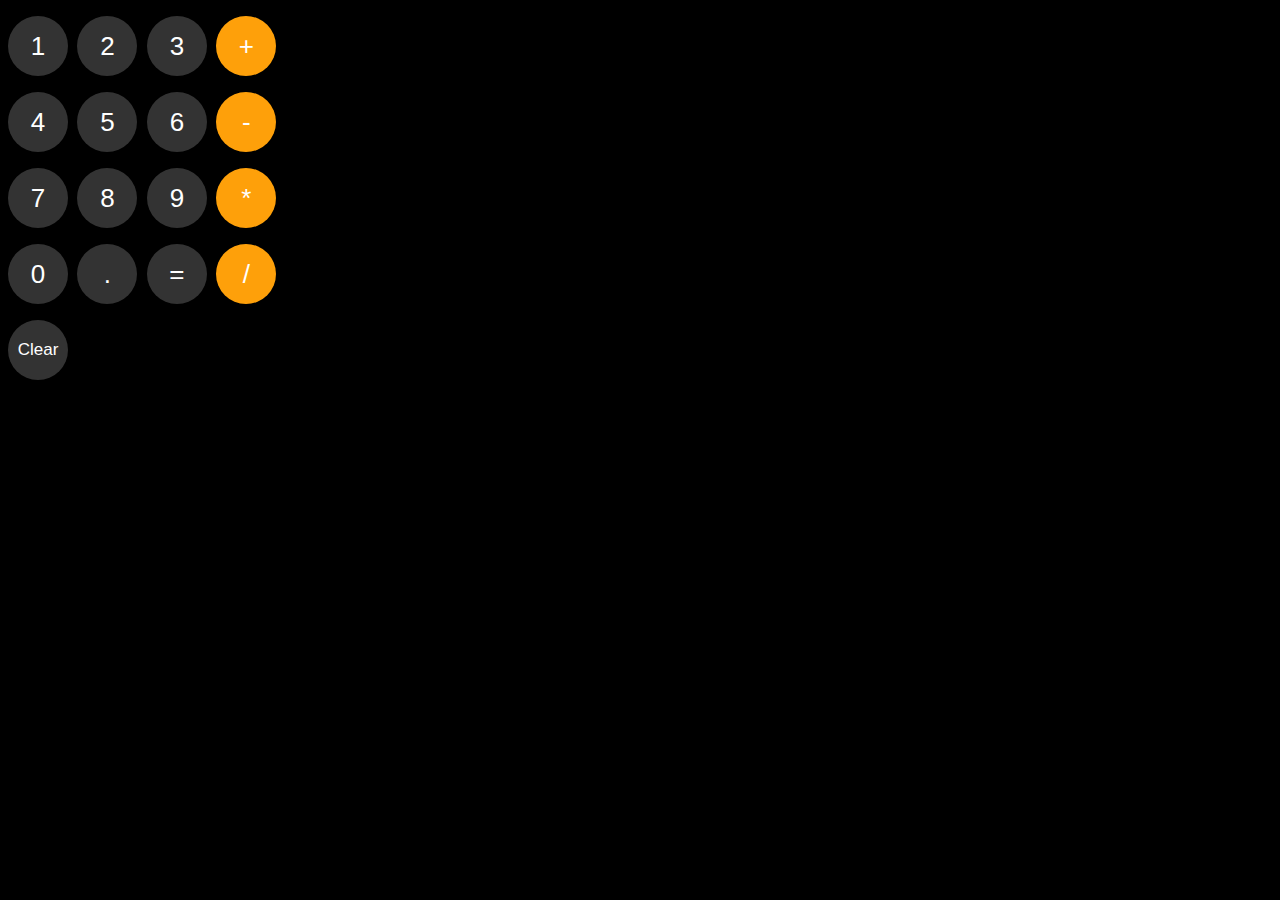
<file: index.html>
<!DOCTYPE html>
<html>
<head>
  <title>Calculator</title>
  <link rel="stylesheet" href="Calculator.css">

  </head>
  <body>
    <p class="js-calculation calculation"></p>

    <p>
    <button class="calculator-button gray-button" onclick=" updatedCalculation('1');">1</button>

    <button class="calculator-button gray-button" onclick=" updatedCalculation('2');">2</button>

    <button class="calculator-button gray-button" onclick="updatedCalculation('3');">3</button>

    <button class="calculator-button orange-button" onclick="updatedCalculation(' + ');">+</button>
    </p>

    <p>
      <button class="calculator-button gray-button" onclick="updatedCalculation('4');">4</button>

      <button class="calculator-button gray-button" onclick="updatedCalculation('5');">5</button>

      <button class="calculator-button gray-button" onclick="updatedCalculation('6');">6</button>

      <button class="calculator-button orange-button" onclick="updatedCalculation(' - ');">-</button>
</p>

<p>
  <button class="calculator-button gray-button" onclick="updatedCalculation('7');">7</button>

  <button class="calculator-button gray-button" onclick="updatedCalculation('8');">8</button>

  <button class="calculator-button gray-button" onclick="updatedCalculation('9');">9</button>

  <button class="calculator-button orange-button" onclick="updatedCalculation(' * ');">*</button>
  </p>

  <p>
    <button class="calculator-button gray-button" onclick="updatedCalculation('0');">0</button>

    <button class="calculator-button gray-button" onclick="updatedCalculation('.');">.</button>

    <button class="calculator-button gray-button" onclick=" calculation=eval(calculation);displayCalculation();
    localStorage.setItem('calculation', calculation);">=</button>

    <button class="calculator-button orange-button" onclick="updatedCalculation(' / ');">/</button>
    </p>

    <p>
      <button class="calculator-button gray-button clear-button" onclick="calculation='';displayCalculation();
      //REMEMBER TO SAVE THE CALCULATION HERE.//
      localStorage.setItem('calculation',calculation);
      ">Clear</button>
    
    </p>
  

    <script src="Calculator.js">
      
    </script>
  </body>
</html>
</file>
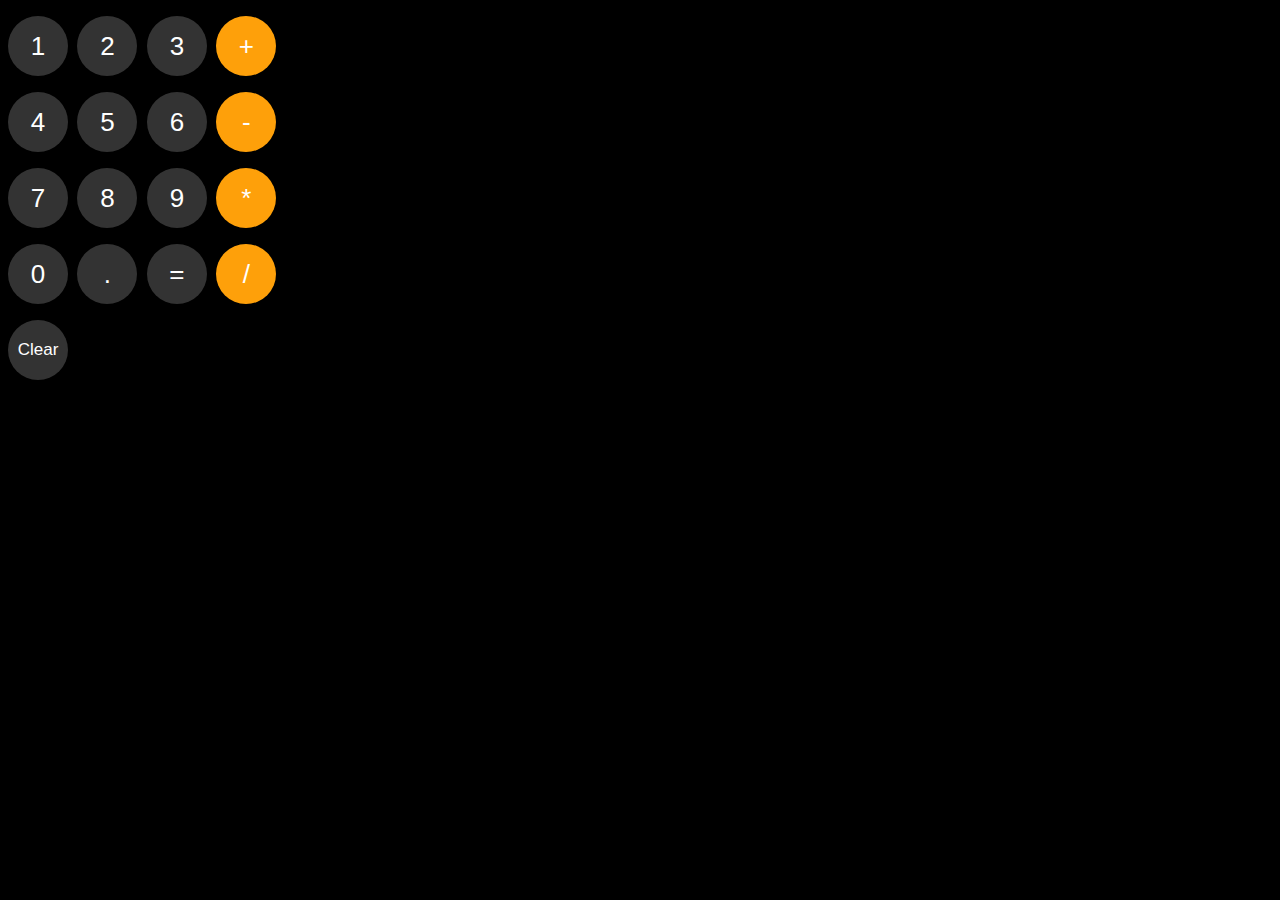
<file: Calculator.html>
<!DOCTYPE html>
<html>
<head>
  <title>Calculator</title>
  <link rel="stylesheet" href="Calculator.css">

  </head>
  <body>
    <p class="js-calculation calculation"></p>

    <p>
    <button class="calculator-button gray-button" onclick=" updatedCalculation('1');">1</button>

    <button class="calculator-button gray-button" onclick=" updatedCalculation('2');">2</button>

    <button class="calculator-button gray-button" onclick="updatedCalculation('3');">3</button>

    <button class="calculator-button orange-button" onclick="updatedCalculation(' + ');">+</button>
    </p>

    <p>
      <button class="calculator-button gray-button" onclick="updatedCalculation('4');">4</button>

      <button class="calculator-button gray-button" onclick="updatedCalculation('5');">5</button>

      <button class="calculator-button gray-button" onclick="updatedCalculation('6');">6</button>

      <button class="calculator-button orange-button" onclick="updatedCalculation(' - ');">-</button>
</p>

<p>
  <button class="calculator-button gray-button" onclick="updatedCalculation('7');">7</button>

  <button class="calculator-button gray-button" onclick="updatedCalculation('8');">8</button>

  <button class="calculator-button gray-button" onclick="updatedCalculation('9');">9</button>

  <button class="calculator-button orange-button" onclick="updatedCalculation(' * ');">*</button>
  </p>

  <p>
    <button class="calculator-button gray-button" onclick="updatedCalculation('0');">0</button>

    <button class="calculator-button gray-button" onclick="updatedCalculation('.');">.</button>

    <button class="calculator-button gray-button" onclick=" calculation=eval(calculation);displayCalculation();
    localStorage.setItem('calculation', calculation);">=</button>

    <button class="calculator-button orange-button" onclick="updatedCalculation(' / ');">/</button>
    </p>

    <p>
      <button class="calculator-button gray-button clear-button" onclick="calculation='';displayCalculation();
      //REMEMBER TO SAVE THE CALCULATION HERE.//
      localStorage.setItem('calculation',calculation);
      ">Clear</button>
    
    </p>
  

    <script src="Calculator.js">
      
    </script>
  </body>
</html>
</file>
<file: Calculator.css>
body {
    font-family: Arial;
    background-color: rgb(0, 0, 0);
  }
  .calculation {
    color: white;
    font-size: 45px;
    margin-top: 15px;
    margin-bottom: 5px;
  }

  .calculator-button {
    height: 60px;
    width: 60px;
    border-radius: 60px;
    border: none;
    font-size: 26px;
    cursor: pointer;
    margin-right: 5px;
  }
  .gray-button {
    background-color: rgb(51, 51, 51);
    color: white;
  }

  .orange-button {
    background-color: rgb(254, 160, 10);
    color: white;
  }
  .clear-button {
    font-size: 17px;
  }
</file>
